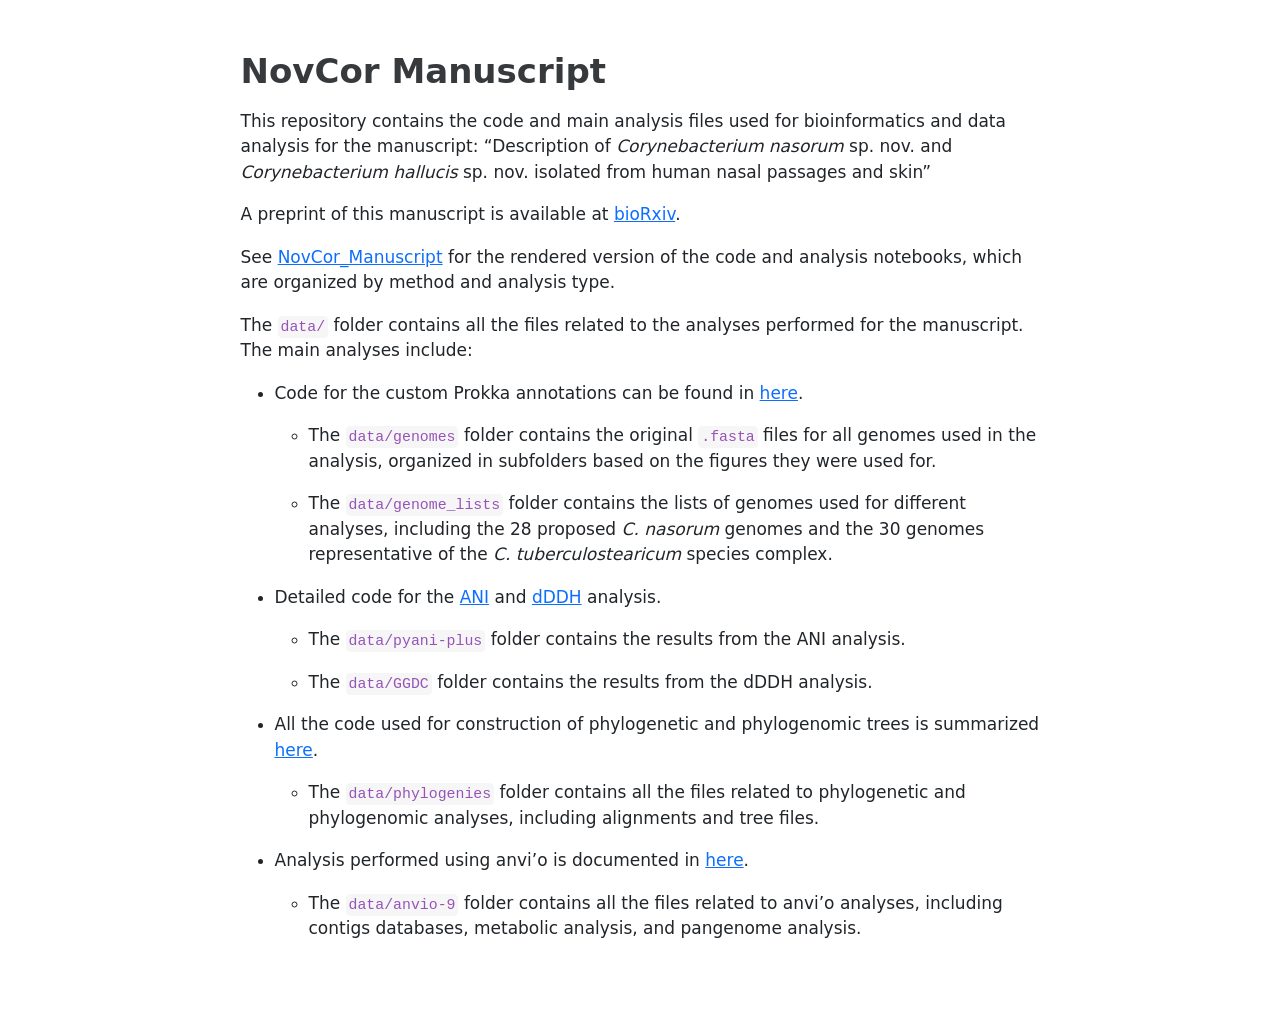
<file: README.html>
<!DOCTYPE html>
<html xmlns="http://www.w3.org/1999/xhtml" lang="en" xml:lang="en"><head>

<meta charset="utf-8">
<meta name="generator" content="quarto-1.3.433">

<meta name="viewport" content="width=device-width, initial-scale=1.0, user-scalable=yes">


<title>readme</title>
<style>
code{white-space: pre-wrap;}
span.smallcaps{font-variant: small-caps;}
div.columns{display: flex; gap: min(4vw, 1.5em);}
div.column{flex: auto; overflow-x: auto;}
div.hanging-indent{margin-left: 1.5em; text-indent: -1.5em;}
ul.task-list{list-style: none;}
ul.task-list li input[type="checkbox"] {
  width: 0.8em;
  margin: 0 0.8em 0.2em -1em; /* quarto-specific, see https://github.com/quarto-dev/quarto-cli/issues/4556 */ 
  vertical-align: middle;
}
</style>


<script src="README_files/libs/clipboard/clipboard.min.js"></script>
<script src="README_files/libs/quarto-html/quarto.js"></script>
<script src="README_files/libs/quarto-html/popper.min.js"></script>
<script src="README_files/libs/quarto-html/tippy.umd.min.js"></script>
<script src="README_files/libs/quarto-html/anchor.min.js"></script>
<link href="README_files/libs/quarto-html/tippy.css" rel="stylesheet">
<link href="README_files/libs/quarto-html/quarto-syntax-highlighting.css" rel="stylesheet" id="quarto-text-highlighting-styles">
<script src="README_files/libs/bootstrap/bootstrap.min.js"></script>
<link href="README_files/libs/bootstrap/bootstrap-icons.css" rel="stylesheet">
<link href="README_files/libs/bootstrap/bootstrap.min.css" rel="stylesheet" id="quarto-bootstrap" data-mode="light">


</head>

<body class="fullcontent">

<div id="quarto-content" class="page-columns page-rows-contents page-layout-article">

<main class="content" id="quarto-document-content">



<section id="novcor-manuscript" class="level1">
<h1>NovCor Manuscript</h1>
<p>This repository contains the code and main analysis files used for bioinformatics and data analysis for the manuscript: “Description of <em>Corynebacterium nasorum</em> sp. nov. and <em>Corynebacterium hallucis</em> sp. nov. isolated from human nasal passages and skin”</p>
<p>A preprint of this manuscript is available at <a href="https://www.biorxiv.org/content/10.1101/2024.11.21.624533v1">bioRxiv</a>.</p>
<p>See <a href="https://klemonlab.github.io/NovCor_Manuscript/">NovCor_Manuscript</a> for the rendered version of the code and analysis notebooks, which are organized by method and analysis type.</p>
<p>The <code>data/</code> folder contains all the files related to the analyses performed for the manuscript. The main analyses include:</p>
<ul>
<li><p>Code for the custom Prokka annotations can be found in <a href="https://klemonlab.github.io/NovCor_Manuscript/Methods_Prokka_Annotations.html">here</a>.</p>
<ul>
<li><p>The <code>data/genomes</code> folder contains the original <code>.fasta</code> files for all genomes used in the analysis, organized in subfolders based on the figures they were used for.</p></li>
<li><p>The <code>data/genome_lists</code> folder contains the lists of genomes used for different analyses, including the 28 proposed <em>C. nasorum</em> genomes and the 30 genomes representative of the <em>C. tuberculostearicum</em> species complex.</p></li>
</ul></li>
<li><p>Detailed code for the <a href="https://klemonlab.github.io/NovCor_Manuscript/Methods_ANIs.html">ANI</a> and <a href="https://klemonlab.github.io/NovCor_Manuscript/Methods_dDDH.html">dDDH</a> analysis.</p>
<ul>
<li><p>The <code>data/pyani-plus</code> folder contains the results from the ANI analysis.</p></li>
<li><p>The <code>data/GGDC</code> folder contains the results from the dDDH analysis.</p></li>
</ul></li>
<li><p>All the code used for construction of phylogenetic and phylogenomic trees is summarized <a href="https://klemonlab.github.io/NovCor_Manuscript/Methods_Phylogenies.html">here</a>.</p>
<ul>
<li>The <code>data/phylogenies</code> folder contains all the files related to phylogenetic and phylogenomic analyses, including alignments and tree files.</li>
</ul></li>
<li><p>Analysis performed using anvi’o is documented in <a href="https://klemonlab.github.io/NovCor_Manuscript/Methods_Anvio.html">here</a>.</p>
<ul>
<li>The <code>data/anvio-9</code> folder contains all the files related to anvi’o analyses, including contigs databases, metabolic analysis, and pangenome analysis.</li>
</ul></li>
</ul>
</section>

</main>
<!-- /main column -->
<script id="quarto-html-after-body" type="application/javascript">
window.document.addEventListener("DOMContentLoaded", function (event) {
  const toggleBodyColorMode = (bsSheetEl) => {
    const mode = bsSheetEl.getAttribute("data-mode");
    const bodyEl = window.document.querySelector("body");
    if (mode === "dark") {
      bodyEl.classList.add("quarto-dark");
      bodyEl.classList.remove("quarto-light");
    } else {
      bodyEl.classList.add("quarto-light");
      bodyEl.classList.remove("quarto-dark");
    }
  }
  const toggleBodyColorPrimary = () => {
    const bsSheetEl = window.document.querySelector("link#quarto-bootstrap");
    if (bsSheetEl) {
      toggleBodyColorMode(bsSheetEl);
    }
  }
  toggleBodyColorPrimary();  
  const icon = "";
  const anchorJS = new window.AnchorJS();
  anchorJS.options = {
    placement: 'right',
    icon: icon
  };
  anchorJS.add('.anchored');
  const isCodeAnnotation = (el) => {
    for (const clz of el.classList) {
      if (clz.startsWith('code-annotation-')) {                     
        return true;
      }
    }
    return false;
  }
  const clipboard = new window.ClipboardJS('.code-copy-button', {
    text: function(trigger) {
      const codeEl = trigger.previousElementSibling.cloneNode(true);
      for (const childEl of codeEl.children) {
        if (isCodeAnnotation(childEl)) {
          childEl.remove();
        }
      }
      return codeEl.innerText;
    }
  });
  clipboard.on('success', function(e) {
    // button target
    const button = e.trigger;
    // don't keep focus
    button.blur();
    // flash "checked"
    button.classList.add('code-copy-button-checked');
    var currentTitle = button.getAttribute("title");
    button.setAttribute("title", "Copied!");
    let tooltip;
    if (window.bootstrap) {
      button.setAttribute("data-bs-toggle", "tooltip");
      button.setAttribute("data-bs-placement", "left");
      button.setAttribute("data-bs-title", "Copied!");
      tooltip = new bootstrap.Tooltip(button, 
        { trigger: "manual", 
          customClass: "code-copy-button-tooltip",
          offset: [0, -8]});
      tooltip.show();    
    }
    setTimeout(function() {
      if (tooltip) {
        tooltip.hide();
        button.removeAttribute("data-bs-title");
        button.removeAttribute("data-bs-toggle");
        button.removeAttribute("data-bs-placement");
      }
      button.setAttribute("title", currentTitle);
      button.classList.remove('code-copy-button-checked');
    }, 1000);
    // clear code selection
    e.clearSelection();
  });
  function tippyHover(el, contentFn) {
    const config = {
      allowHTML: true,
      content: contentFn,
      maxWidth: 500,
      delay: 100,
      arrow: false,
      appendTo: function(el) {
          return el.parentElement;
      },
      interactive: true,
      interactiveBorder: 10,
      theme: 'quarto',
      placement: 'bottom-start'
    };
    window.tippy(el, config); 
  }
  const noterefs = window.document.querySelectorAll('a[role="doc-noteref"]');
  for (var i=0; i<noterefs.length; i++) {
    const ref = noterefs[i];
    tippyHover(ref, function() {
      // use id or data attribute instead here
      let href = ref.getAttribute('data-footnote-href') || ref.getAttribute('href');
      try { href = new URL(href).hash; } catch {}
      const id = href.replace(/^#\/?/, "");
      const note = window.document.getElementById(id);
      return note.innerHTML;
    });
  }
      let selectedAnnoteEl;
      const selectorForAnnotation = ( cell, annotation) => {
        let cellAttr = 'data-code-cell="' + cell + '"';
        let lineAttr = 'data-code-annotation="' +  annotation + '"';
        const selector = 'span[' + cellAttr + '][' + lineAttr + ']';
        return selector;
      }
      const selectCodeLines = (annoteEl) => {
        const doc = window.document;
        const targetCell = annoteEl.getAttribute("data-target-cell");
        const targetAnnotation = annoteEl.getAttribute("data-target-annotation");
        const annoteSpan = window.document.querySelector(selectorForAnnotation(targetCell, targetAnnotation));
        const lines = annoteSpan.getAttribute("data-code-lines").split(",");
        const lineIds = lines.map((line) => {
          return targetCell + "-" + line;
        })
        let top = null;
        let height = null;
        let parent = null;
        if (lineIds.length > 0) {
            //compute the position of the single el (top and bottom and make a div)
            const el = window.document.getElementById(lineIds[0]);
            top = el.offsetTop;
            height = el.offsetHeight;
            parent = el.parentElement.parentElement;
          if (lineIds.length > 1) {
            const lastEl = window.document.getElementById(lineIds[lineIds.length - 1]);
            const bottom = lastEl.offsetTop + lastEl.offsetHeight;
            height = bottom - top;
          }
          if (top !== null && height !== null && parent !== null) {
            // cook up a div (if necessary) and position it 
            let div = window.document.getElementById("code-annotation-line-highlight");
            if (div === null) {
              div = window.document.createElement("div");
              div.setAttribute("id", "code-annotation-line-highlight");
              div.style.position = 'absolute';
              parent.appendChild(div);
            }
            div.style.top = top - 2 + "px";
            div.style.height = height + 4 + "px";
            let gutterDiv = window.document.getElementById("code-annotation-line-highlight-gutter");
            if (gutterDiv === null) {
              gutterDiv = window.document.createElement("div");
              gutterDiv.setAttribute("id", "code-annotation-line-highlight-gutter");
              gutterDiv.style.position = 'absolute';
              const codeCell = window.document.getElementById(targetCell);
              const gutter = codeCell.querySelector('.code-annotation-gutter');
              gutter.appendChild(gutterDiv);
            }
            gutterDiv.style.top = top - 2 + "px";
            gutterDiv.style.height = height + 4 + "px";
          }
          selectedAnnoteEl = annoteEl;
        }
      };
      const unselectCodeLines = () => {
        const elementsIds = ["code-annotation-line-highlight", "code-annotation-line-highlight-gutter"];
        elementsIds.forEach((elId) => {
          const div = window.document.getElementById(elId);
          if (div) {
            div.remove();
          }
        });
        selectedAnnoteEl = undefined;
      };
      // Attach click handler to the DT
      const annoteDls = window.document.querySelectorAll('dt[data-target-cell]');
      for (const annoteDlNode of annoteDls) {
        annoteDlNode.addEventListener('click', (event) => {
          const clickedEl = event.target;
          if (clickedEl !== selectedAnnoteEl) {
            unselectCodeLines();
            const activeEl = window.document.querySelector('dt[data-target-cell].code-annotation-active');
            if (activeEl) {
              activeEl.classList.remove('code-annotation-active');
            }
            selectCodeLines(clickedEl);
            clickedEl.classList.add('code-annotation-active');
          } else {
            // Unselect the line
            unselectCodeLines();
            clickedEl.classList.remove('code-annotation-active');
          }
        });
      }
  const findCites = (el) => {
    const parentEl = el.parentElement;
    if (parentEl) {
      const cites = parentEl.dataset.cites;
      if (cites) {
        return {
          el,
          cites: cites.split(' ')
        };
      } else {
        return findCites(el.parentElement)
      }
    } else {
      return undefined;
    }
  };
  var bibliorefs = window.document.querySelectorAll('a[role="doc-biblioref"]');
  for (var i=0; i<bibliorefs.length; i++) {
    const ref = bibliorefs[i];
    const citeInfo = findCites(ref);
    if (citeInfo) {
      tippyHover(citeInfo.el, function() {
        var popup = window.document.createElement('div');
        citeInfo.cites.forEach(function(cite) {
          var citeDiv = window.document.createElement('div');
          citeDiv.classList.add('hanging-indent');
          citeDiv.classList.add('csl-entry');
          var biblioDiv = window.document.getElementById('ref-' + cite);
          if (biblioDiv) {
            citeDiv.innerHTML = biblioDiv.innerHTML;
          }
          popup.appendChild(citeDiv);
        });
        return popup.innerHTML;
      });
    }
  }
});
</script>
</div> <!-- /content -->



</body></html>
</file>
<file: README_files/libs/quarto-html/tippy.css>
.tippy-box[data-animation=fade][data-state=hidden]{opacity:0}[data-tippy-root]{max-width:calc(100vw - 10px)}.tippy-box{position:relative;background-color:#333;color:#fff;border-radius:4px;font-size:14px;line-height:1.4;white-space:normal;outline:0;transition-property:transform,visibility,opacity}.tippy-box[data-placement^=top]>.tippy-arrow{bottom:0}.tippy-box[data-placement^=top]>.tippy-arrow:before{bottom:-7px;left:0;border-width:8px 8px 0;border-top-color:initial;transform-origin:center top}.tippy-box[data-placement^=bottom]>.tippy-arrow{top:0}.tippy-box[data-placement^=bottom]>.tippy-arrow:before{top:-7px;left:0;border-width:0 8px 8px;border-bottom-color:initial;transform-origin:center bottom}.tippy-box[data-placement^=left]>.tippy-arrow{right:0}.tippy-box[data-placement^=left]>.tippy-arrow:before{border-width:8px 0 8px 8px;border-left-color:initial;right:-7px;transform-origin:center left}.tippy-box[data-placement^=right]>.tippy-arrow{left:0}.tippy-box[data-placement^=right]>.tippy-arrow:before{left:-7px;border-width:8px 8px 8px 0;border-right-color:initial;transform-origin:center right}.tippy-box[data-inertia][data-state=visible]{transition-timing-function:cubic-bezier(.54,1.5,.38,1.11)}.tippy-arrow{width:16px;height:16px;color:#333}.tippy-arrow:before{content:"";position:absolute;border-color:transparent;border-style:solid}.tippy-content{position:relative;padding:5px 9px;z-index:1}
</file>
<file: README_files/libs/quarto-html/quarto-syntax-highlighting.css>
/* quarto syntax highlight colors */
:root {
  --quarto-hl-ot-color: #003B4F;
  --quarto-hl-at-color: #657422;
  --quarto-hl-ss-color: #20794D;
  --quarto-hl-an-color: #5E5E5E;
  --quarto-hl-fu-color: #4758AB;
  --quarto-hl-st-color: #20794D;
  --quarto-hl-cf-color: #003B4F;
  --quarto-hl-op-color: #5E5E5E;
  --quarto-hl-er-color: #AD0000;
  --quarto-hl-bn-color: #AD0000;
  --quarto-hl-al-color: #AD0000;
  --quarto-hl-va-color: #111111;
  --quarto-hl-bu-color: inherit;
  --quarto-hl-ex-color: inherit;
  --quarto-hl-pp-color: #AD0000;
  --quarto-hl-in-color: #5E5E5E;
  --quarto-hl-vs-color: #20794D;
  --quarto-hl-wa-color: #5E5E5E;
  --quarto-hl-do-color: #5E5E5E;
  --quarto-hl-im-color: #00769E;
  --quarto-hl-ch-color: #20794D;
  --quarto-hl-dt-color: #AD0000;
  --quarto-hl-fl-color: #AD0000;
  --quarto-hl-co-color: #5E5E5E;
  --quarto-hl-cv-color: #5E5E5E;
  --quarto-hl-cn-color: #8f5902;
  --quarto-hl-sc-color: #5E5E5E;
  --quarto-hl-dv-color: #AD0000;
  --quarto-hl-kw-color: #003B4F;
}

/* other quarto variables */
:root {
  --quarto-font-monospace: SFMono-Regular, Menlo, Monaco, Consolas, "Liberation Mono", "Courier New", monospace;
}

pre > code.sourceCode > span {
  color: #003B4F;
}

code span {
  color: #003B4F;
}

code.sourceCode > span {
  color: #003B4F;
}

div.sourceCode,
div.sourceCode pre.sourceCode {
  color: #003B4F;
}

code span.ot {
  color: #003B4F;
  font-style: inherit;
}

code span.at {
  color: #657422;
  font-style: inherit;
}

code span.ss {
  color: #20794D;
  font-style: inherit;
}

code span.an {
  color: #5E5E5E;
  font-style: inherit;
}

code span.fu {
  color: #4758AB;
  font-style: inherit;
}

code span.st {
  color: #20794D;
  font-style: inherit;
}

code span.cf {
  color: #003B4F;
  font-style: inherit;
}

code span.op {
  color: #5E5E5E;
  font-style: inherit;
}

code span.er {
  color: #AD0000;
  font-style: inherit;
}

code span.bn {
  color: #AD0000;
  font-style: inherit;
}

code span.al {
  color: #AD0000;
  font-style: inherit;
}

code span.va {
  color: #111111;
  font-style: inherit;
}

code span.bu {
  font-style: inherit;
}

code span.ex {
  font-style: inherit;
}

code span.pp {
  color: #AD0000;
  font-style: inherit;
}

code span.in {
  color: #5E5E5E;
  font-style: inherit;
}

code span.vs {
  color: #20794D;
  font-style: inherit;
}

code span.wa {
  color: #5E5E5E;
  font-style: italic;
}

code span.do {
  color: #5E5E5E;
  font-style: italic;
}

code span.im {
  color: #00769E;
  font-style: inherit;
}

code span.ch {
  color: #20794D;
  font-style: inherit;
}

code span.dt {
  color: #AD0000;
  font-style: inherit;
}

code span.fl {
  color: #AD0000;
  font-style: inherit;
}

code span.co {
  color: #5E5E5E;
  font-style: inherit;
}

code span.cv {
  color: #5E5E5E;
  font-style: italic;
}

code span.cn {
  color: #8f5902;
  font-style: inherit;
}

code span.sc {
  color: #5E5E5E;
  font-style: inherit;
}

code span.dv {
  color: #AD0000;
  font-style: inherit;
}

code span.kw {
  color: #003B4F;
  font-style: inherit;
}

.prevent-inlining {
  content: "</";
}

/*# sourceMappingURL=debc5d5d77c3f9108843748ff7464032.css.map */
</file>
